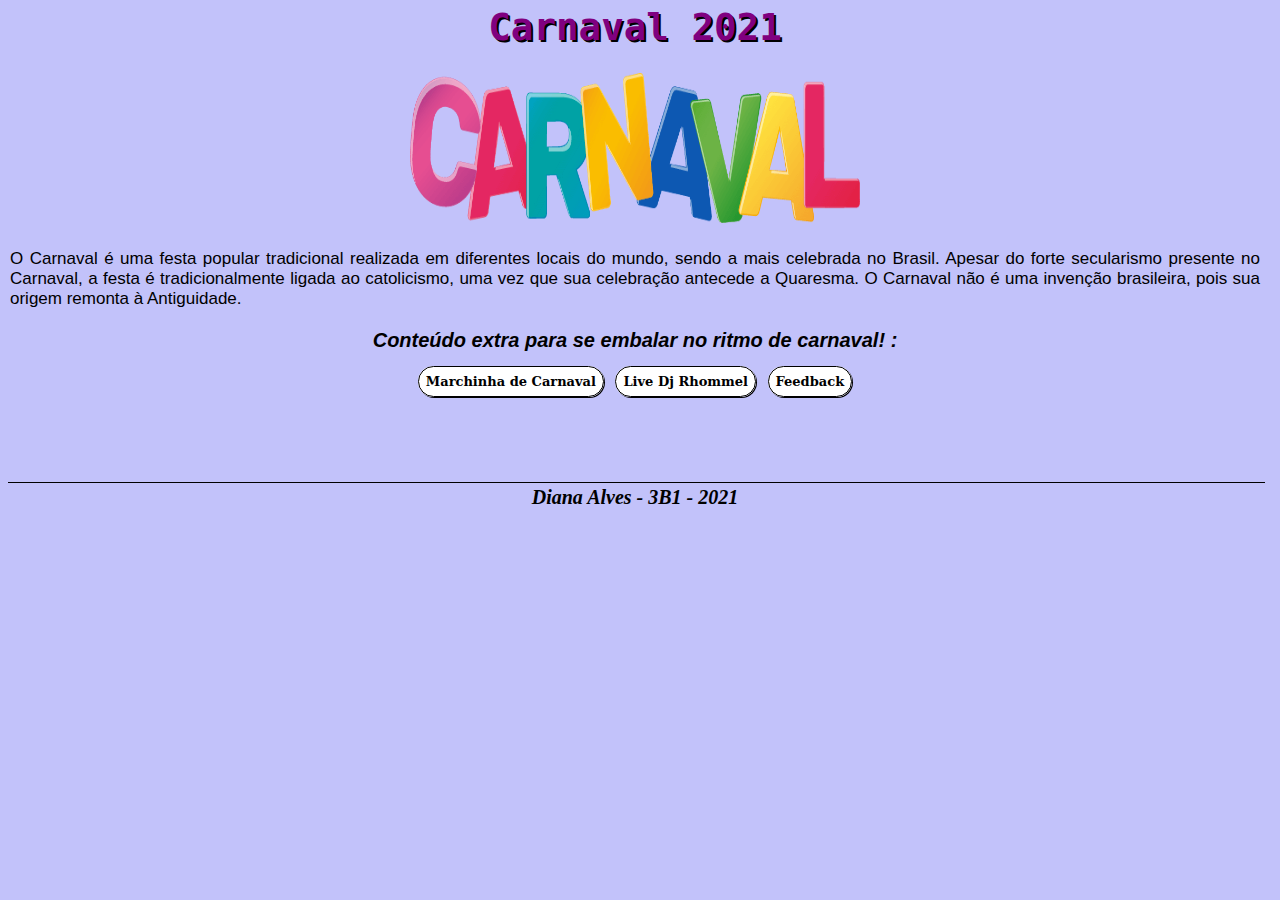
<file: index.html>
<DOCYTIPE html>
<html>
<head>
    <meta charset="utf-8"/>
    <title>Página de Carnaval</title>
    <link rel="stylesheet" type="text/css" href="css/style.css">
</head>
<body>
    <header id="index">
    <h2 id="titulo_index">Carnaval 2021</h2>
    <img id="carnaval" src="mídia/carnaval.png">
    </header>

    <div id="textoPrin">
        <p id="texto1">
            O Carnaval é uma festa popular tradicional realizada em diferentes locais do mundo, sendo a mais celebrada no Brasil. Apesar do forte secularismo presente no Carnaval, a festa é tradicionalmente ligada ao catolicismo, uma vez que sua celebração antecede a Quaresma. O Carnaval não é uma invenção brasileira, pois sua origem remonta à Antiguidade.
        </p>
        <p id="texto2">
            Conteúdo extra para se embalar no ritmo de carnaval! :
        </p>
    </div>

    <div id="extras">
        <a id="marchinha" href="marchinha.html">Marchinha de Carnaval</a>
        <a id="vídeo" href="live-djRhommel.html" target="_blank">Live Dj Rhommel</a> 
        <a id="form" href="form.html">Feedback</a> 
    </div>

    <footer>
        <p>Diana Alves - 3B1 - 2021</p>
    </footer>

</body>    
</html>
</file>
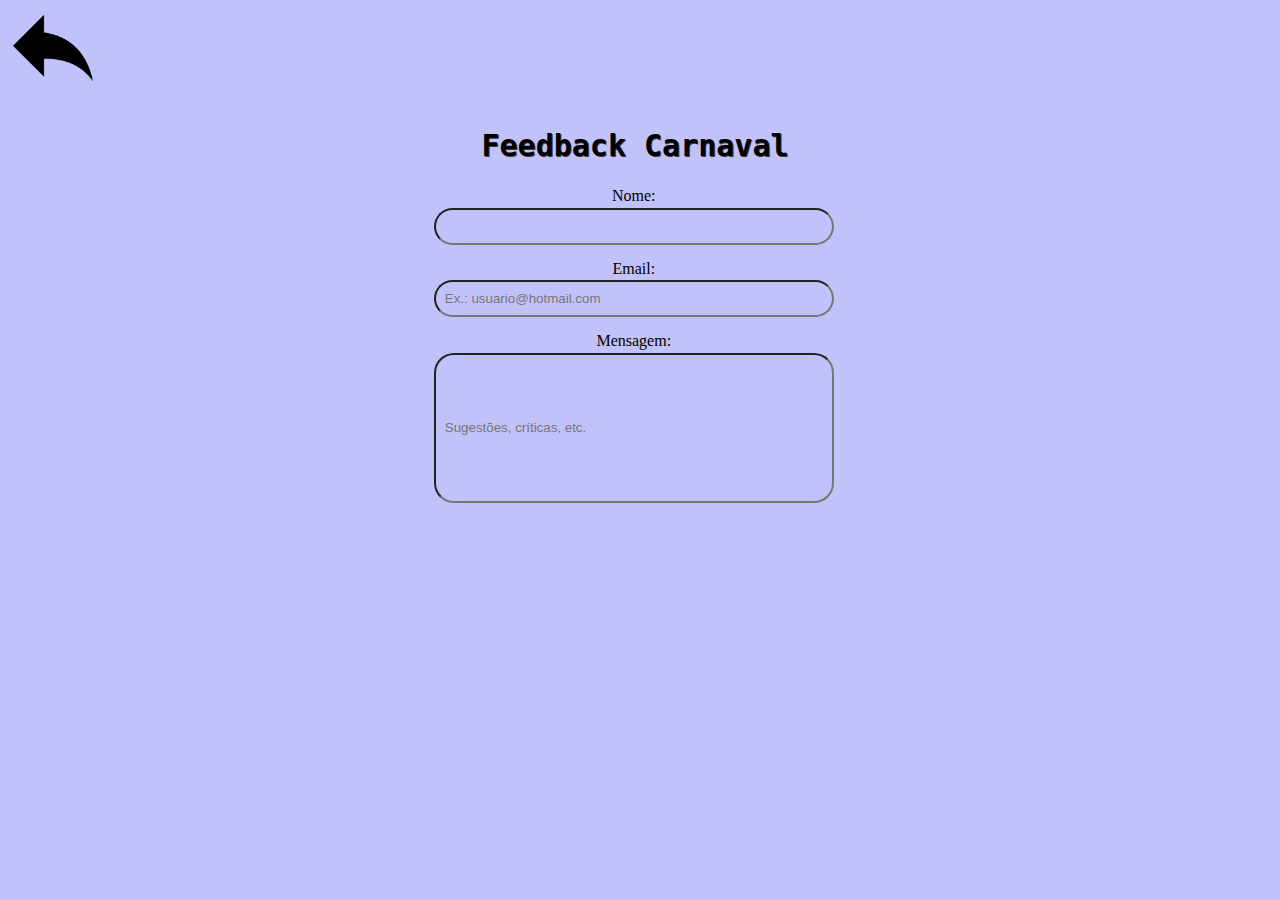
<file: form.html>
<doctype html>
<html>
  <head>
    <title>Feedback Carnaval 2021</title>
    <meta charset="utf-8">
    <link href="css/style.css" rel="stylesheet" type="text/css"/>
  </head>
  <body>
    <header id="terceiro">
        <a id="voltar" href="index.html"><img id="voltar" src="mídia/voltar.png"></a>    
    </header>

    <div id="formulário">
        <h2 id="titulo_form">Feedback Carnaval</h2>
        <form>
        <label> Nome: </label> <br>
        <input class="campo_nome" type="text"> <br>
        <label> Email: </label> <br>
        <input class="campo_email" type="email" placeholder="Ex.: usuario@hotmail.com"> <br>
        <label> Mensagem: </label> <br>
        <input class="campo_mensagens" type="text" placeholder="Sugestões, críticas, etc."> <br>
    </form>
    </div>        

  </body>
</html>
</file>
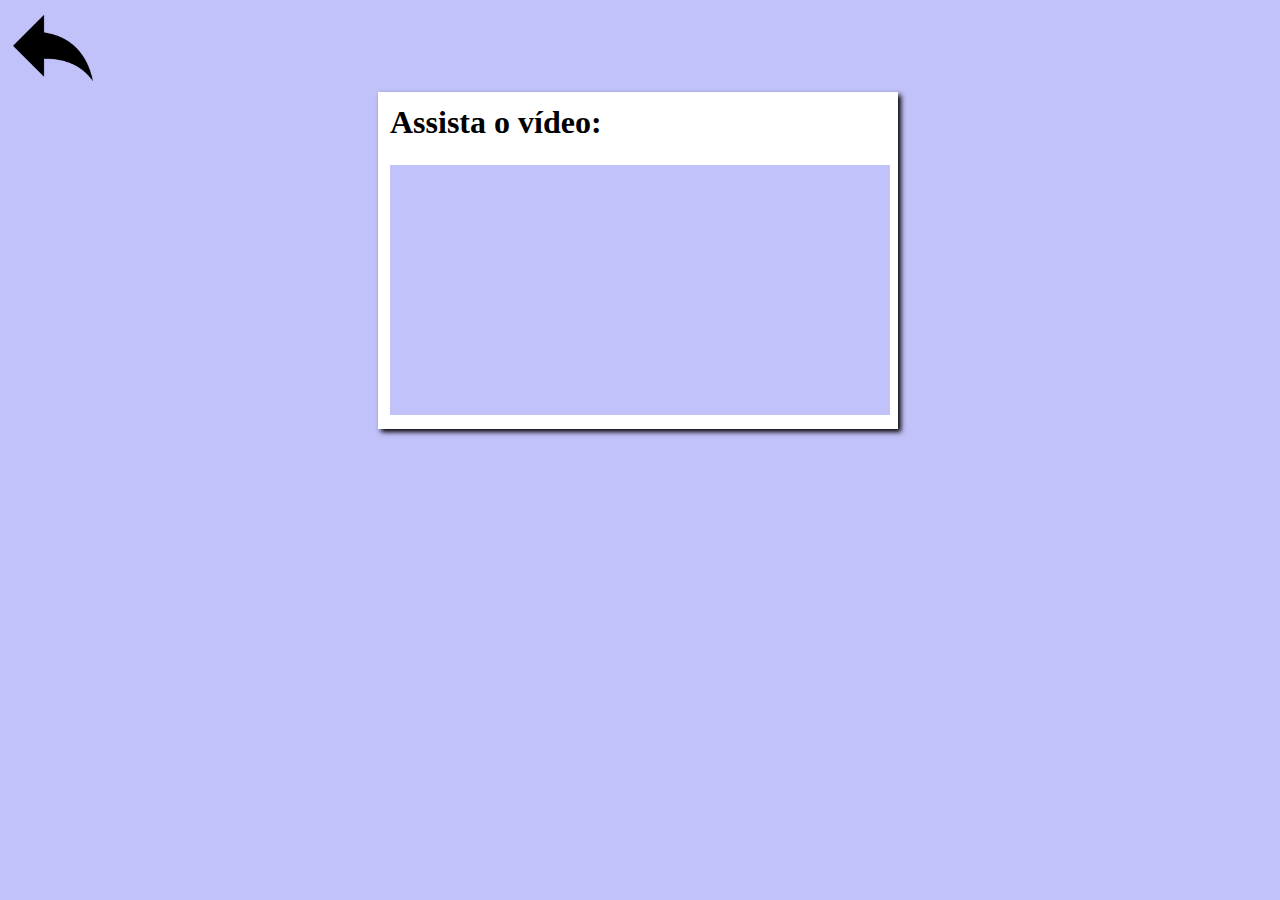
<file: live-djRhommel.html>
<!DOCTYPE html>
<html lang="pt-BR">
<head>
    <meta charset="UTF-8">
    <meta http-equiv="X-UA-Compatible" content="IE=edge">
    <meta name="viewport" content="width=device-width, initial-scale=1.0">
    <link rel="stylesheet" type="text/css" href="css/style.css">
    <title>Live Dj Rhommel</title>
</head>
<body>
    <header>
        <a href="index.html"><img id="voltar" src="mídia/voltar.png"></a>
    </header>
    <main>
        <h1>Assista o vídeo: </h1>

        <iframe width="500" height="250" src="https://www.youtube.com/embed/XGa7637JobI" frameborder="0" allow="accelerometer; autoplay; clipboard-write; encrypted-media; gyroscope; picture-in-picture" allowfullscreen></iframe>
    </main>
</body>
</html>
</file>
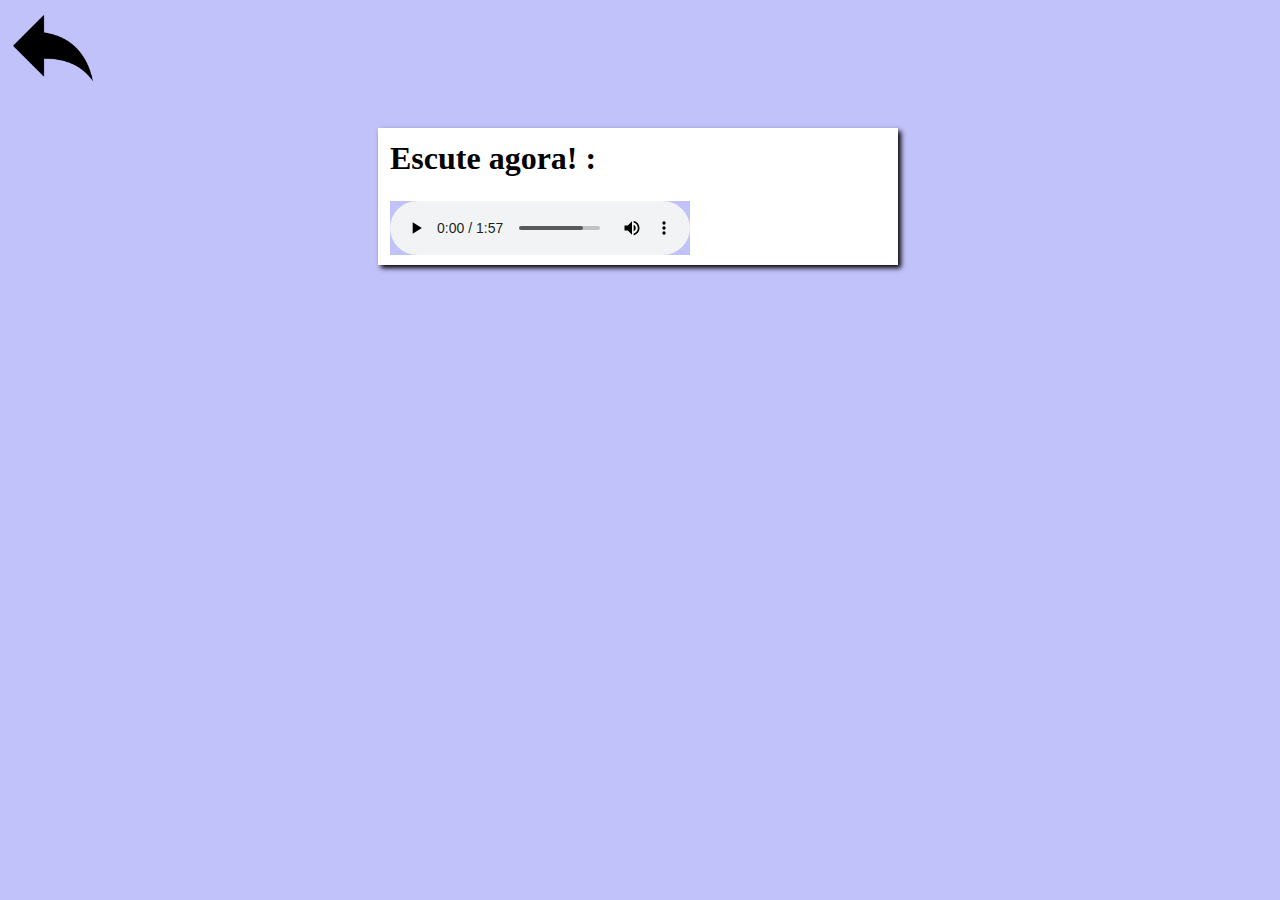
<file: marchinha.html>
<DOCYTIPE html>
<html>
<head>
    <meta charset="utf-8">
    <link rel="stylesheet" type="text/css" href="css/style.css">
    <title>Marchinha</title>
</head>
<body>
    <header id="música">
        <a id="voltar" href="index.html"><img id="voltar" src="mídia/voltar.png"></a>
    </header>
    <main>
        <h1>Escute agora! :</h1>
        <audio controls src="mídia/marcha.mp3"></audio>
    </main>
</body>
</html>
</file>
<file: css/style.css>
@charset "utf8";


*{
    background-color: rgb(194, 194, 250);
    margin-top: 2.5px;
    margin-left: 2.5px;
    margin-right: 5px;
}
main{
    background-color: white;
    width: 500px; /*largura*/
    margin: auto;
    padding: 10px;
    box-shadow: 3px 3px 5px black;
}
h1{
    background-color: white;
}


/*PÁGINA DE INDEX*/
#index{
    text-align: center;
    font-family: monospace;
    font-size: 25;
    font-weight: bold;
    color: orangered;
    text-shadow: black 2px 2px;
}
/*titulo*/
#titulo_index{
    margin-bottom: 4px;
    color: purple;
}
/*imagem*/
#voltar{
    width: 80px;
    height: 80px;
}
#carnaval{
    width: 450px; /*largura*/
    height: 150px;
    padding: 10px;
    margin-top: 10px;
    margin-bottom: 10px;
}
#texto1{
    font-family: Arial;
    font-size: 17px;
    color: black;
    text-align: justify;
    margin-top: 6px;
}
#texto2{
    font-family: sans-serif;
    font-size: 20px;
    font-weight: bold;
    font-style: italic;
    color: black;
    text-align: center;
    margin-top: 20px;
}
/*informações extras*/
#extras{
    text-align: center;
    margin-top: 20px;
    margin-bottom: 92px;
}
#marchinha{
    border-top: black 1px;
    border-bottom: black 1px;
    border-left: black 1px;
    border-right: black 1px;
    border-style: solid;
    border-radius: 20px;
    box-shadow: black 1px 1px;
    background-color: white;
    color: black;
    font-family: georgia, 'serif';
    font-weight: bold;
    font-size: 13px;
    padding: 7px;
    text-decoration: none; /*opção NONE tira o sublinhado de link*/
}
#vídeo{
    border-top: black 1px;
    border-bottom: black 1px;
    border-left: black 1px;
    border-right: black 1px;
    border-style: solid;
    border-radius: 20px;
    box-shadow: black 1px 1px;
    background-color: white;
    color: black;
    font-family: georgia, 'serif';
    font-weight: bold;
    font-size: 13px;
    padding: 7px;
    text-decoration: none;
}
#form{
    border-top: black 1px;
    border-bottom: black 1px;
    border-left: black 1px;
    border-right: black 1px;
    border-style: solid;
    border-radius: 20px;
    box-shadow: black 1px 1px;
    background-color: white;
    color: black;
    font-family: georgia, 'serif';
    font-weight: bold;
    font-size: 13px;
    padding: 7px;
    text-decoration: none;
}
/*rodapé*/
footer{
    border-top: 1px solid black;
    text-align: center;
    color: black;
    font-family: noto sans, 'sans-serif';
    font-size: 20px;
    font-style: italic;
    font-weight: bold;
}


/*PÁGINA DA MÚSICA DA MARCHINHA*/
#voltar{
    color: mediumslateblue;
    text-decoration: none;
    font-size: 20px;
}
/*cabeçalho*/
#música{
    margin-bottom: 40px;
}


/*PÁGINA DO FORMULÁRIO*/
/*cabeçalho*/
#terceiro{
    margin-bottom: 40px;
}
/*div com todos os campos do formulário*/
#formulário{
    text-align: center;
}
#titulo_form{
    font-family: andale mono, 'monospace';
    font-size: 30px;
    font-weight: bold;
    color: black;
    text-shadow: #363636 1px 1px;
}
.campo_nome, .campo_email, .campo_mensagens{
    margin-bottom: 15px;
    padding: 9px;
    width: 400px; /*largura*/
    border-radius: 20px;
}
.campo_mensagens{
    height: 150px; /*altura*/
}
</file>
